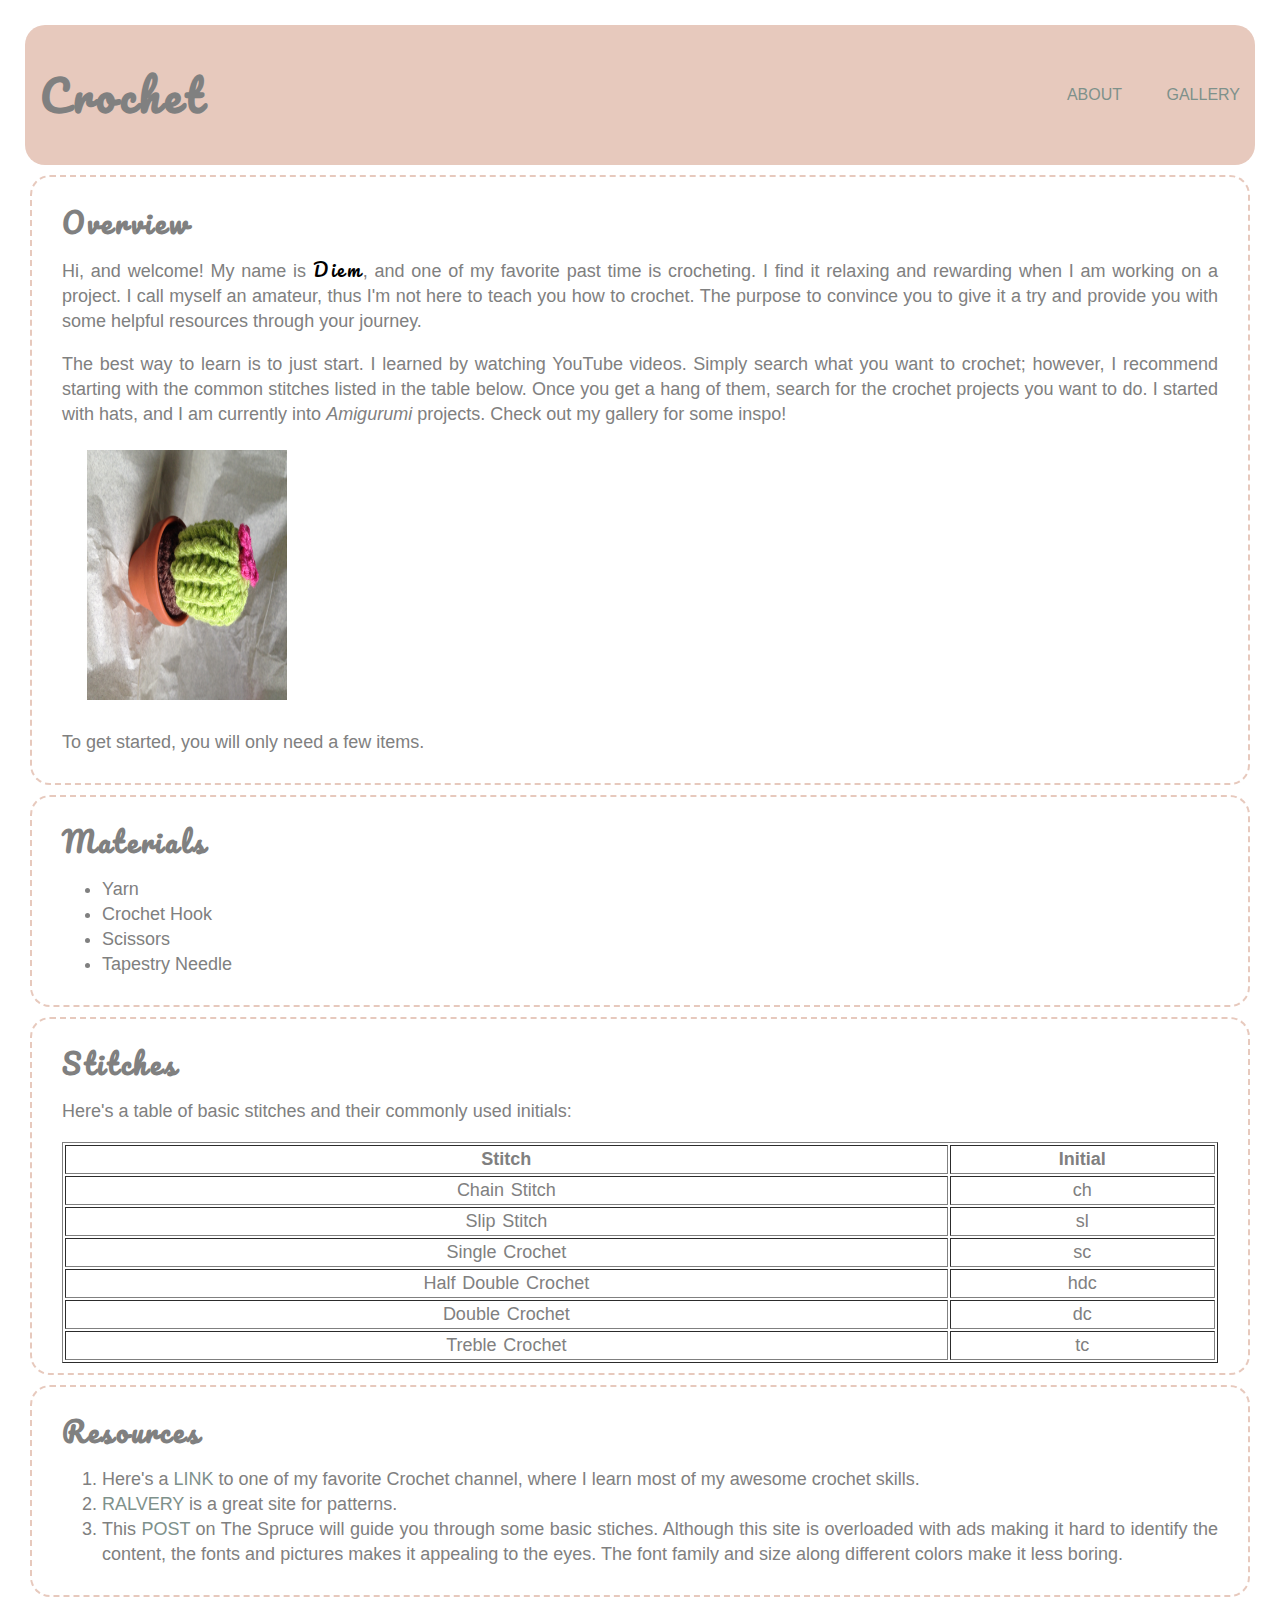
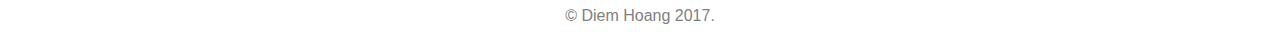
<file: index.html>
<!DOCTYPE html>
<html>
<head>
  <title>Home | Diem Hoang</title>
  <link rel="stylesheet" href="styles.css" type="text/css">
  <link href="https://fonts.googleapis.com/css?family=Pacifico" rel="stylesheet">
</head>
<body>
  <header>
    <h1>Crochet</h1>
    <nav>
      <ul>
        <li><a href="about.html">About</a></li>
        <li><a href="gallery.html">Gallery</a></li>
      </ul>
    </nav>
  </header>
  <section class="main">
    <h2>Overview</h2>
      <p>Hi, and welcome! My name is <span id="diem">Diem</span>, and one of my favorite past time is crocheting. I find it relaxing and rewarding when I am working on a project. I call myself an amateur, thus I'm not here to teach you how to crochet. The purpose to convince you to give it a try and provide you with some helpful resources through your journey.</p>
      <p>The best way to learn is to just start. I learned by watching YouTube videos. Simply search what you want to crochet; however, I recommend starting with the common stitches listed in the table below. Once you get a hang of them, search for the crochet projects you want to do. I started with hats, and I am currently into <em>Amigurumi</em> projects. Check out my gallery for some inspo!</p>
      <img src="images/cactus.jpg" alt="crocheted cactus" width="250" height="200">
      <p>To get started, you will only need a few items.</p>
    </section>
    <section class="main" id="materials">
      <h2>Materials</h2>
      <ul>
        <li>Yarn</li>
        <li>Crochet Hook</li>
        <li>Scissors</li>
        <li>Tapestry Needle</li>
      </ul>
    </section>
    <section class="main" id="stitches">
      <h2>Stitches</h2>
      <p>Here's a table of basic stitches and their commonly used initials:</p>
      <table border="1">
        <tr>
          <th>Stitch</th>
          <th>Initial</th>
        </tr>
        <tr>
          <td>Chain Stitch</td>
          <td>ch</td>
        </tr>
        <tr>
          <td>Slip Stitch</td>
          <td>sl</td>
        </tr>
        <tr>
          <td>Single Crochet</td>
          <td>sc</td>
        </tr>
        <tr>
          <td>Half Double Crochet</td>
          <td>hdc</td>
        </tr>
        <tr>
          <td>Double Crochet</td>
          <td>dc</td>
        </tr>
        <tr>
          <td>Treble Crochet</td>
          <td>tc</td>
        </tr>
      </table>
    </section>
    <section class="main" id="resources">
      <h2>Resources</h2>
      <ol>
        <li>Here's a <a href="https://www.youtube.com/user/HappyBerryCrochet">link</a> to one of my favorite Crochet channel, where I learn most of my awesome crochet skills.</li>
        <li><a href="http://www.ravelry.com/patterns/sources/free-crochet/patterns">Ralvery</a> is a great site for patterns.</li>
        <li>This <a href="https://www.thespruce.com/basic-stitches-in-crochet-978516">post</a> on The Spruce will guide you through some basic stiches. Although this site is overloaded with ads making it hard to identify the content, the fonts and pictures makes it appealing to the eyes. The font family and size along different colors make it less boring.</li>
      </ol>
  </section>
  <footer>&copy; Diem Hoang 2017.</footer>
</body>
</html>
</file>
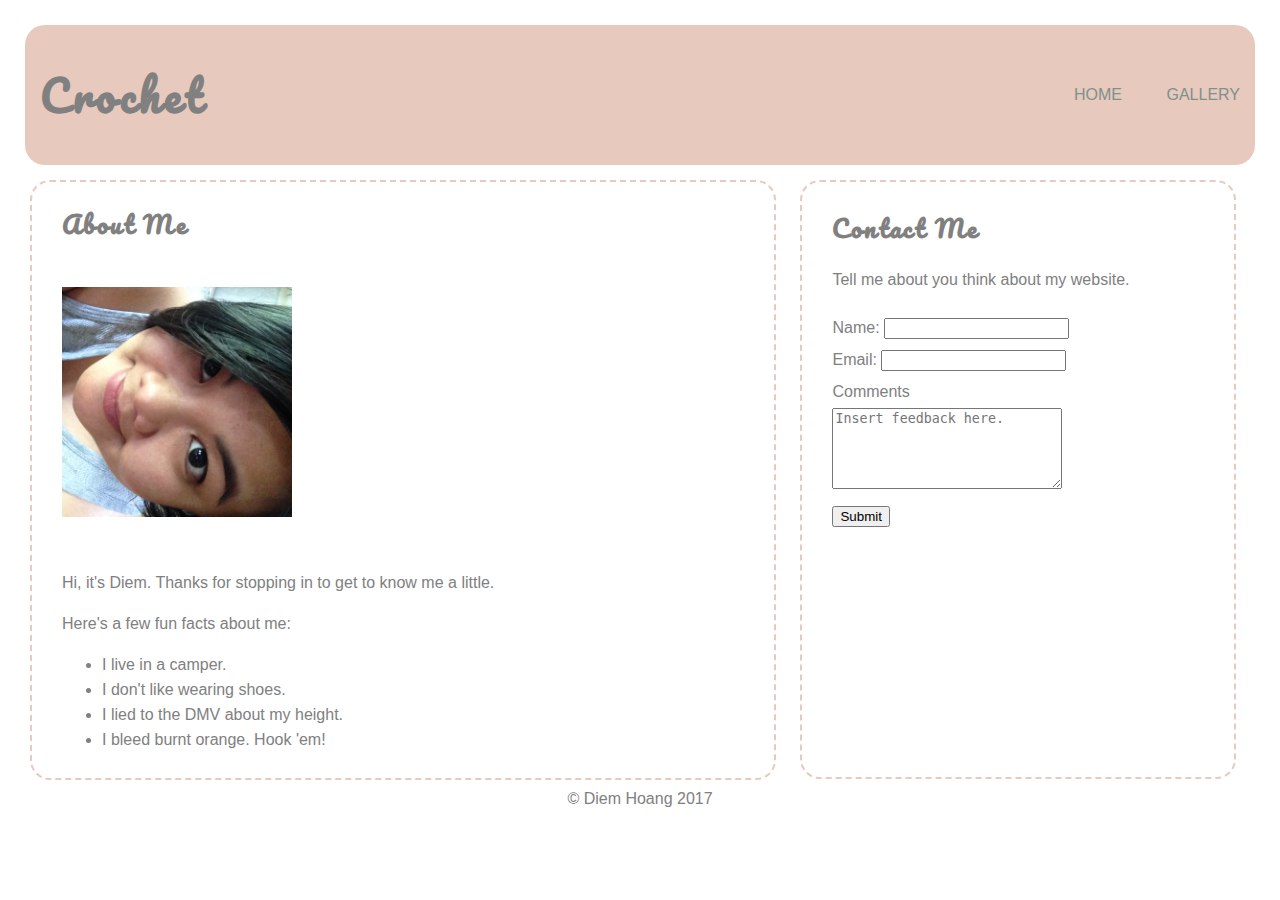
<file: about.html>
<!DOCTYPE html>
<html>
<head>
  <title>About | Diem Hoang</title>
  <link rel="stylesheet" href="styles.css" type="text/css">
  <link href="https://fonts.googleapis.com/css?family=Pacifico" rel="stylesheet">
</head>
<body>
  <header>
    <h1>Crochet</h1>
    <nav>
      <ul>
        <li><a href="index.html">Home</a></li>
        <li><a href="gallery.html">Gallery</a></li>
      </ul>
    </nav>
  </header>
  <section id="about">
    <h2>About Me</h2>
    <img src="images/diem.jpg" alt="Diem" width="230" height="230">
    <p> Hi, it's Diem. Thanks for stopping in to get to know me a little.</p>
    <p>Here's a few fun facts about me:</p>
    <ul>
      <li>I live in a camper.</li>
      <li>I don't like wearing shoes.</li>
      <li>I lied to the DMV about my height.</li>
      <li>I bleed burnt orange. Hook 'em!</li>
    </ul>
  </section>
  <aside>
    <h2>Contact Me</h2>
    <p>Tell me about you think about my website.</p>
    <form action="success.html" method="get">
        <div>
          <label>Name:</label>
          <input type="text" name="custname">
        </div>
        <div>
          <label>Email:</label>
          <input type="email" name="email">
        </div>
        <div>
          <label>Comments</label><br>
          <textarea name="comments" rows="5" cols="26" placeholder="Insert feedback here."></textarea>
        </div>
        <button type="submit">Submit</button>
    </form><br>
  </aside>
  <footer>&copy; Diem Hoang 2017</footer>
</body>
</html>
</file>
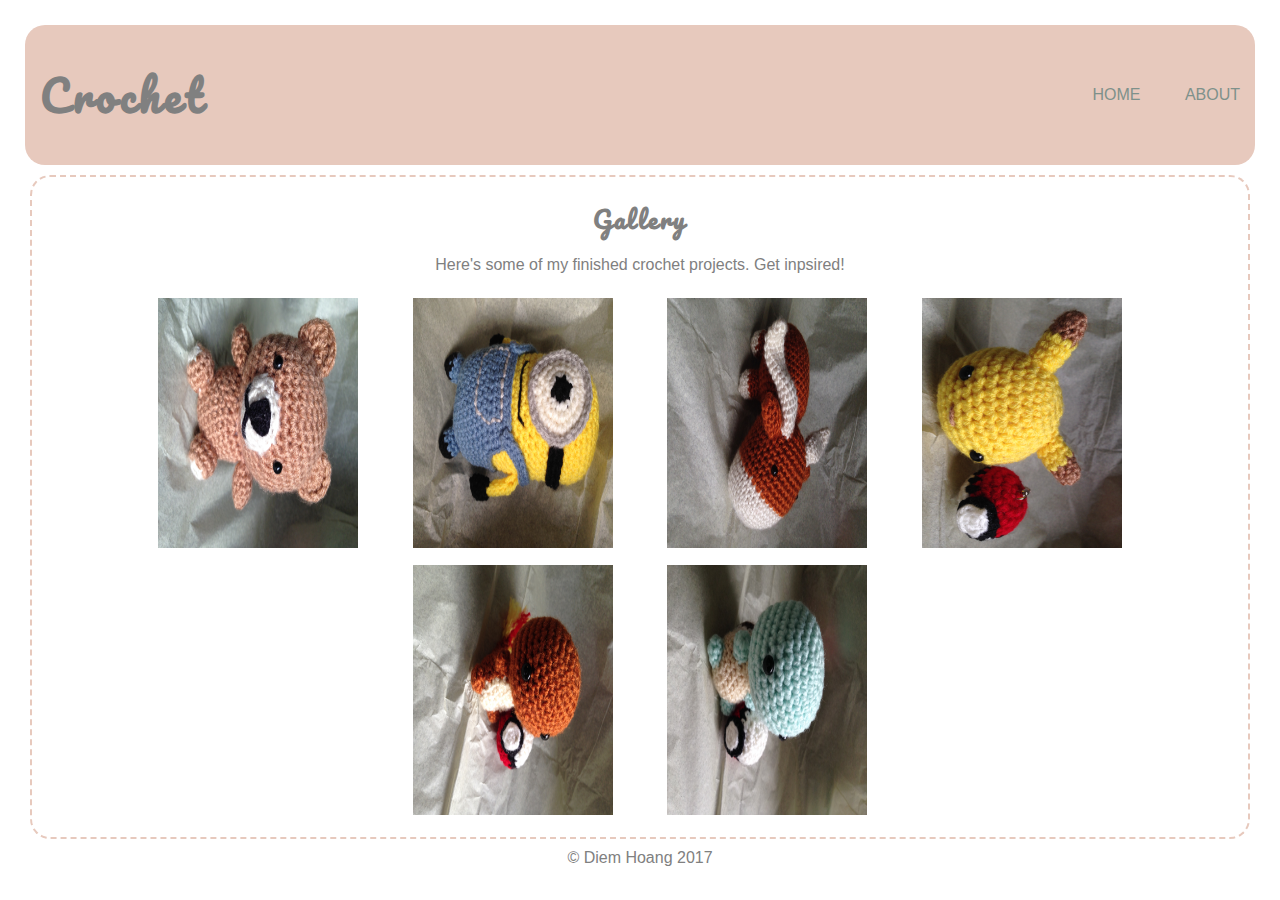
<file: gallery.html>
<!DOCTYPE html>
<html>
<head>
  <title>Gallery | Diem Hoang</title>
  <link rel="stylesheet" href="styles.css" type="text/css">
  <link href="https://fonts.googleapis.com/css?family=Pacifico" rel="stylesheet">
</head>
<body>
  <header>
    <h1>Crochet</h1>
    <nav>
      <ul>
        <li><a href="index.html">Home</a></li>
        <li><a href="about.html">About</a></li>
      </ul>
    </nav>
  </header>
  <section class="gallery">
    <h2>Gallery</h2>
    <p> Here's some of my finished crochet projects. Get inpsired!</p>
    <img src="images/teddy.jpg" alt="crocheted teddy bear" width="250" height="200">
    <img src="images/minion.jpg" alt="crocheted minion" width="250" height="200">
    <img src="images/bevo.jpg" alt="crocheted longhorn" width="250" height="200">
    <img src="images/pikachu.jpg" alt="crocheted pikachu" width="250" height="200">
    <img src="images/charmander.jpg" alt="crocheted charmander" width="250" height="200">
    <img src="images/squirtle.jpg" alt="crocheted squirtle" width="250" height="200"><br>
  </section>
  <footer>&copy; Diem Hoang 2017</footer>
</body>
</html>
</file>
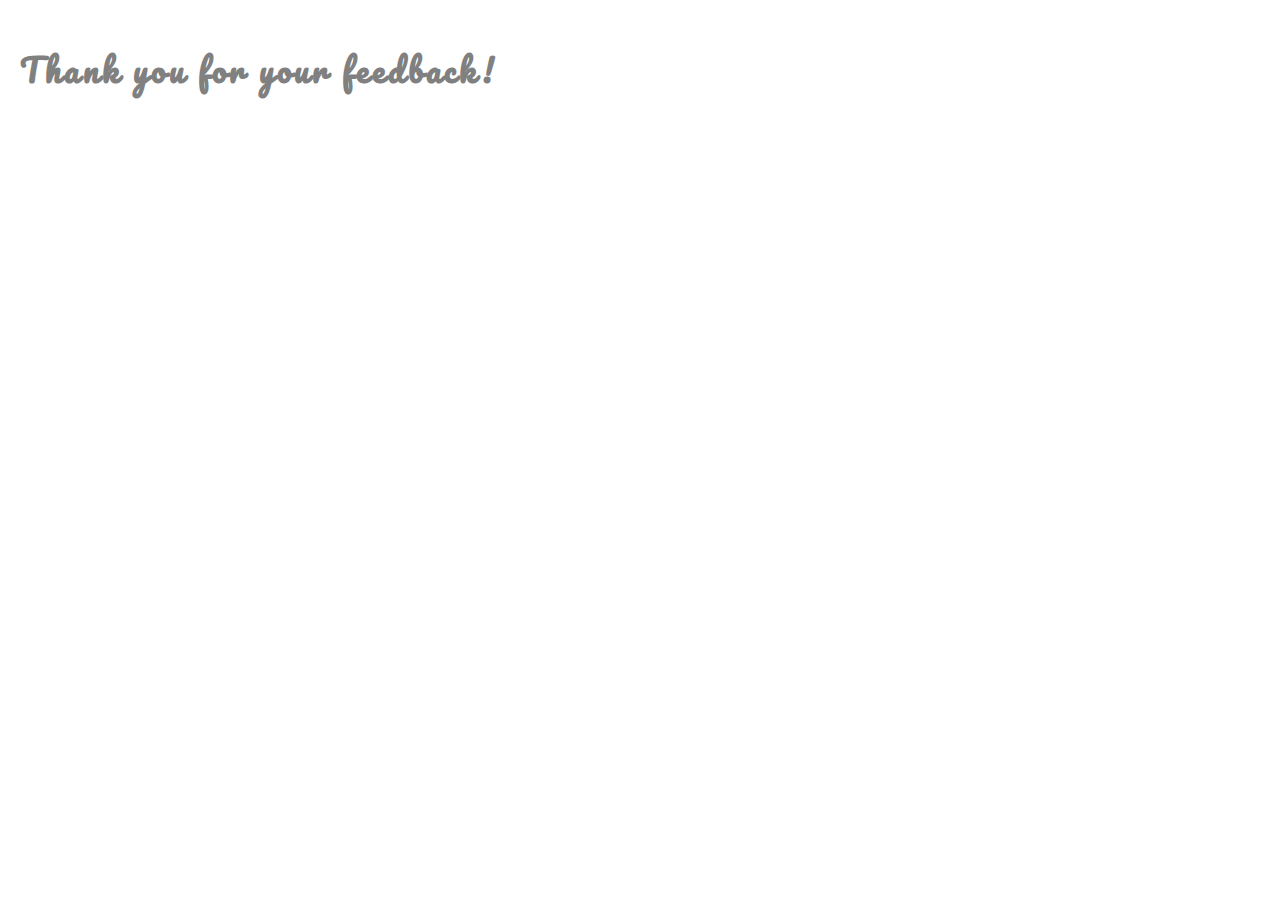
<file: success.html>
<!DOCTYPE html>
<html>
<head>
  <title>Thank You | Diem</title>
  <link rel="stylesheet" href="styles.css" type="text/css">
  <link href="https://fonts.googleapis.com/css?family=Pacifico" rel="stylesheet">
</head>
<body>
  <h1>Thank you for your feedback!</h1>
</body>
</html>
</file>
<file: styles.css>
/* Global */

body {
  background-color:#FFF;
  font-family: Helvetica, Arial, sans-serif;
  color: gray;
  margin: auto;
  padding: 20px;
}

header {
  border-radius: 20px;
  padding: 5px 15px;
  margin: 5px;
  background-color: #E7C9BD;
  background-image: url('https://cdn.pixabay.com/photo/2013/07/12/15/50/yarn-150415_1280.png');
  background-size: 170px 125px;
  background-repeat: no-repeat;
  background-position: center;
}

header h1 {
  font-size: 42px;
}

nav {
  display: inline-block;
  vertical-align: top;
  position:absolute;
  top: 60px;
  right: 20px;
}

nav li {
  display: inline-block;
  vertical-align: top;
  padding: 5px 15px;
  margin: 5px;
  list-style: none;
}

section, aside {
  padding: 10px 30px;
  margin: 10px;
  border: 2px dashed #E7C9BD;
  border-radius: 20px;
  line-height: 25px;
}

h1, h2 {
  font-family: 'Pacifico', cursive;
  letter-spacing: .1em;
}

img {
  transform: rotate(90deg);
  padding: 30px 0px;
  margin: 0;
}

table {
  text-align: center;
  word-spacing: .10em;
  width: 100%;
}

footer {
  margin: auto;
  width: 50%;
  text-align: center;
}

a:link {
  color: #7E918B;
  text-decoration: none;
  text-transform: uppercase;
}

a:hover {
  font-weight: bold;
}

a:visited {
  color: #675F5D;
}

/* Home Page */

.main {
  font-size: 18px;
  max-width: 95%;
  text-align: justify;
}

#diem {
  color: #000;
  font-family: 'Pacifico', cursive;
  letter-spacing: .15em;
}

/* About Page */

#about {
  width: 55%;
  display: inline-block;
  vertical-align: top;
}

aside {
  width: 30%;
  height: 575px;
  line-height: 2em;
  display: inline-block;
  vertical-align: top;
}

/* Gallery Page */

.gallery {
  text-align: center;
}

/* Media Queries */

@media screen and (max-width: 1200px) {
  #about, aside {
    width: 90%;
    height: 100%;
  }
}

@media screen and (max-width: 700px) {
  header {
    background-image: none;
  }
  #about, aside {
    width: 85%;
    height: 100%;
  }
}

@media screen and (max-width: 500px) {
  nav {
    display:block;
    position: relative;
    top:0px;
    left: 0px;
    margin: auto;
    text-align: center;
      }
  header h1 {
    margin: auto;
    text-align: center;
  }
  #about, aside {
    width: 80%;
    height: 100%;
  }
}

@media screen and (max-width: 350px) {
  #about, aside {
    width: 75%;
    height: 100%;
  }
}
</file>
